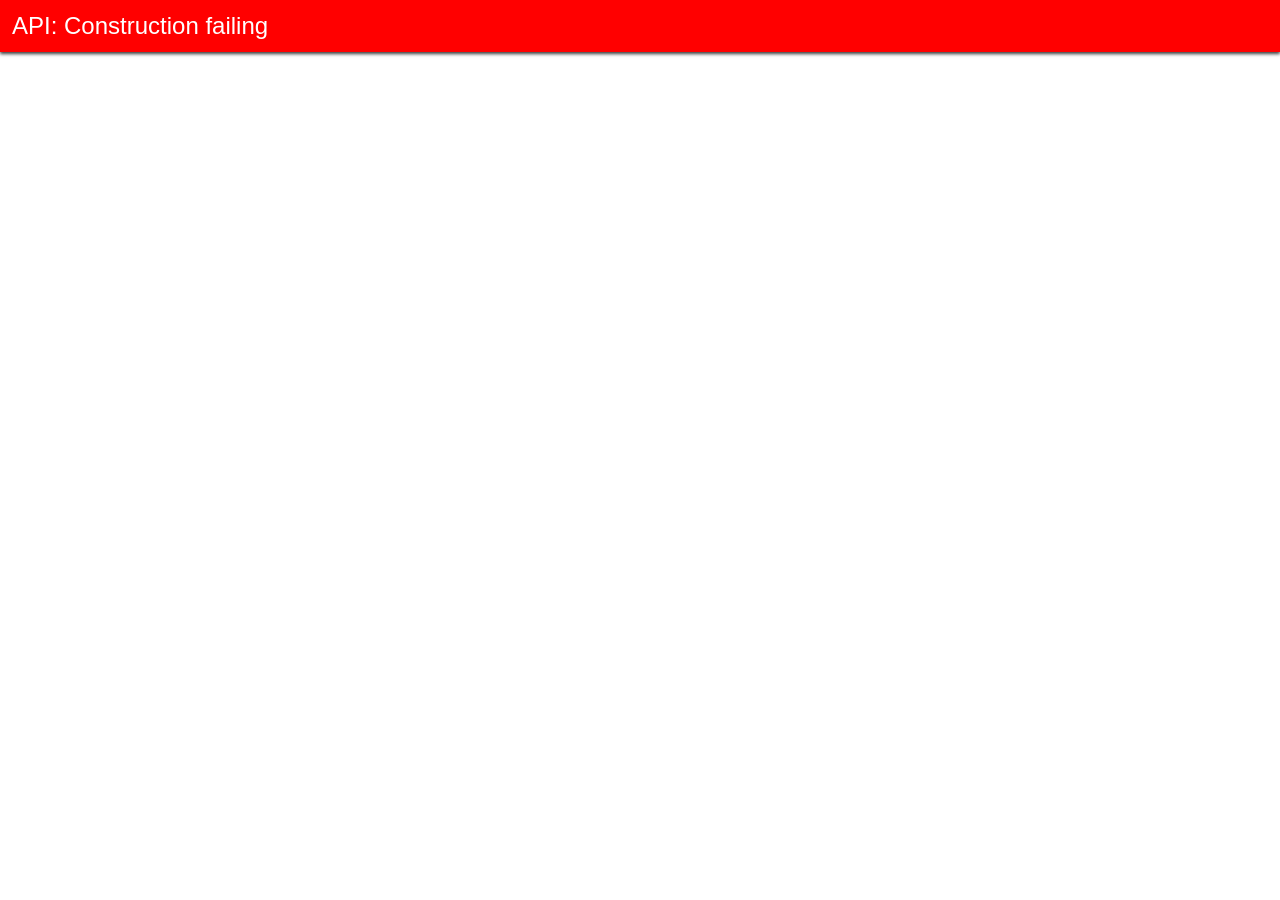
<file: test/api/index.html>
<!DOCTYPE html>
<html lang="en">
<head>
    <meta charset="UTF-8">
    <meta http-equiv="X-UA-Compatible" content="IE=edge">
    <meta name="viewport" content="width=device-width, initial-scale=1.0">
    <title>Document</title>
</head>
<body>
    
</body>
<script src="./index.js" type="module"></script>
</html>
</file>
